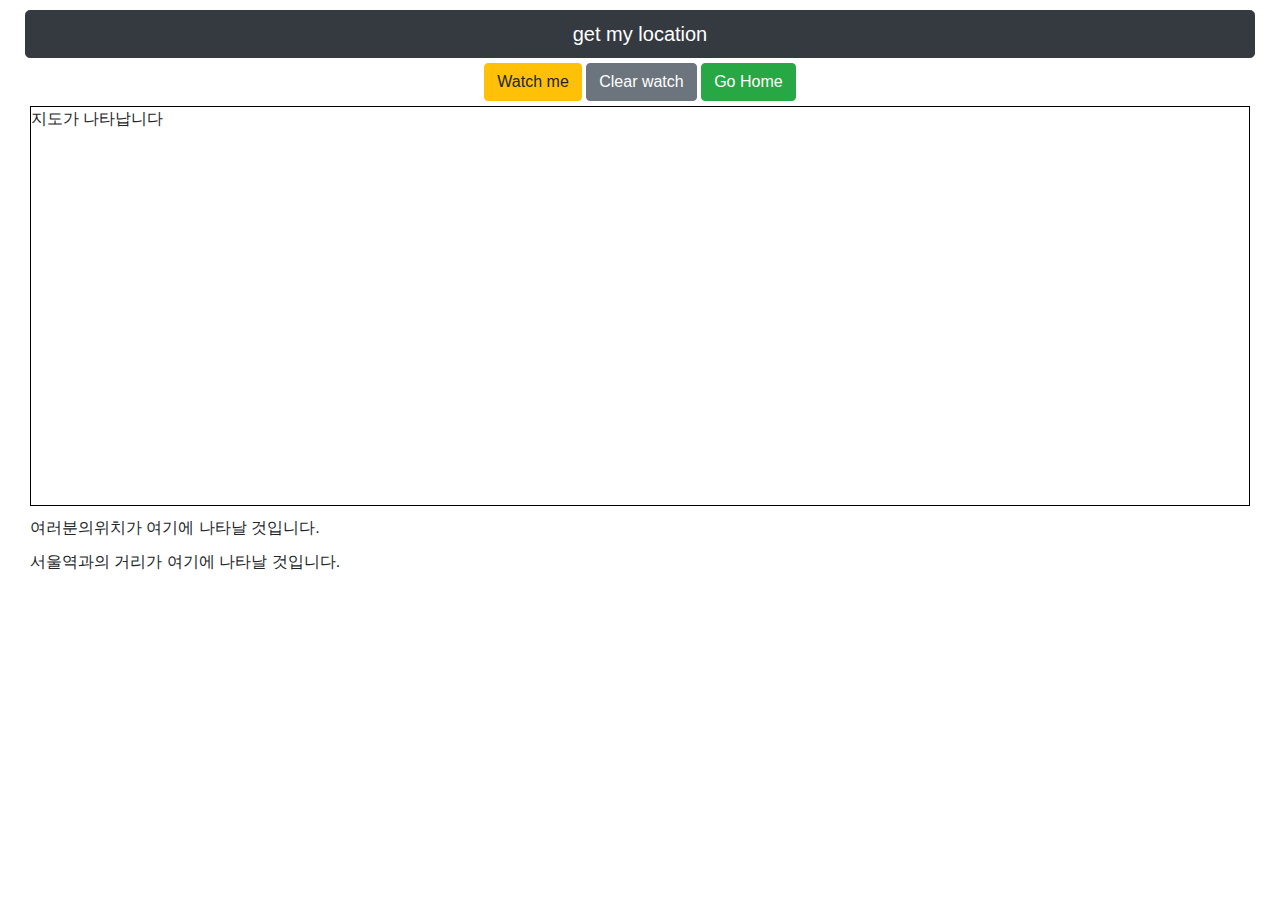
<file: 8m_map_bootstrap/index.html>
<!doctype html>
<html>

<head>
    <title>3317조윤아-Map Tracker</title>
    <meta charset="UTF-8">
    <meta name="viewport" content="width=device-width, height=device-height, initial-scale=1">
    <link rel="apple-touch-icon" sizes="180x180" href="imgs/logo.png" />
    <link rel="icon" type="image/png" href="imgs/logoboot.png" sizes="192x192" />
    <meta name="mobile-web-app-capable" content="yes">
    <meta name="apple-mobile-web-app-capable" content="yes">

    <script src="https://maps.google.com/maps/api/js?key=AIzaSyBf1DzGDRkXHBVpRC8oPDlQWHqiO1ApSqM">
    </script>

    <!-- <link rel="stylesheet" href="https://code.jquery.com/mobile/1.3.2/jquery.mobile-1.3.2.min.css" />
    <script src="https://code.jquery.com/jquery-2.2.4.min.js"></script>
    <script src="https://code.jquery.com/jquery-3.3.1.min.js"></script>
    <script src="https://code.jquery.com/mobile/1.3.2/jquery.mobile-1.3.2.min.js"></script> -->

    <!-- boot cdn -->

    <script
        src="https://maps.google.com/maps/api/js?key=AIzaSyCIwcnmj5PcfmncGWA-OUCdLiZVQ1tDhZ4&callback=initMap&v=weekly">
        </script>

    <link rel="stylesheet" href="https://cdn.jsdelivr.net/npm/bootstrap@4.6.1/dist/css/bootstrap.min.css">
    <script src="https://cdn.jsdelivr.net/npm/jquery@3.6.0/dist/jquery.slim.min.js"></script>
    <script src="https://cdn.jsdelivr.net/npm/popper.js@1.16.1/dist/umd/popper.min.js"></script>
    <script src="https://cdn.jsdelivr.net/npm/bootstrap@4.6.1/dist/js/bootstrap.bundle.min.js"></script>
    <script src="myLoc.js"></script>
    <link rel="stylesheet" href="myLoc.css">
</head>

<body>

    <div class="container-fluid">
        <button type="button" class="btn btn-lg btn-dark btn-block" style="margin-bottom:5px">get my
            location</button>
        <center>
            <button type="button" class="btn btn-warning" id="watch">Watch me</button>
            <button type="button" class="btn btn-secondary" id="clearWatch">Clear watch</button>
            <input type="button" id="home" value="Go Home" class="btn btn-success" onClick="location.href='../index.html'">
        </center>
        <div id="map">
            지도가 나타납니다
        </div>
        <div id="location">
            여러분의위치가 여기에 나타날 것입니다.
        </div>
        <div id="distance">
            서울역과의 거리가 여기에 나타날 것입니다.
        </div>
    </div>

</body>

</html>
</file>
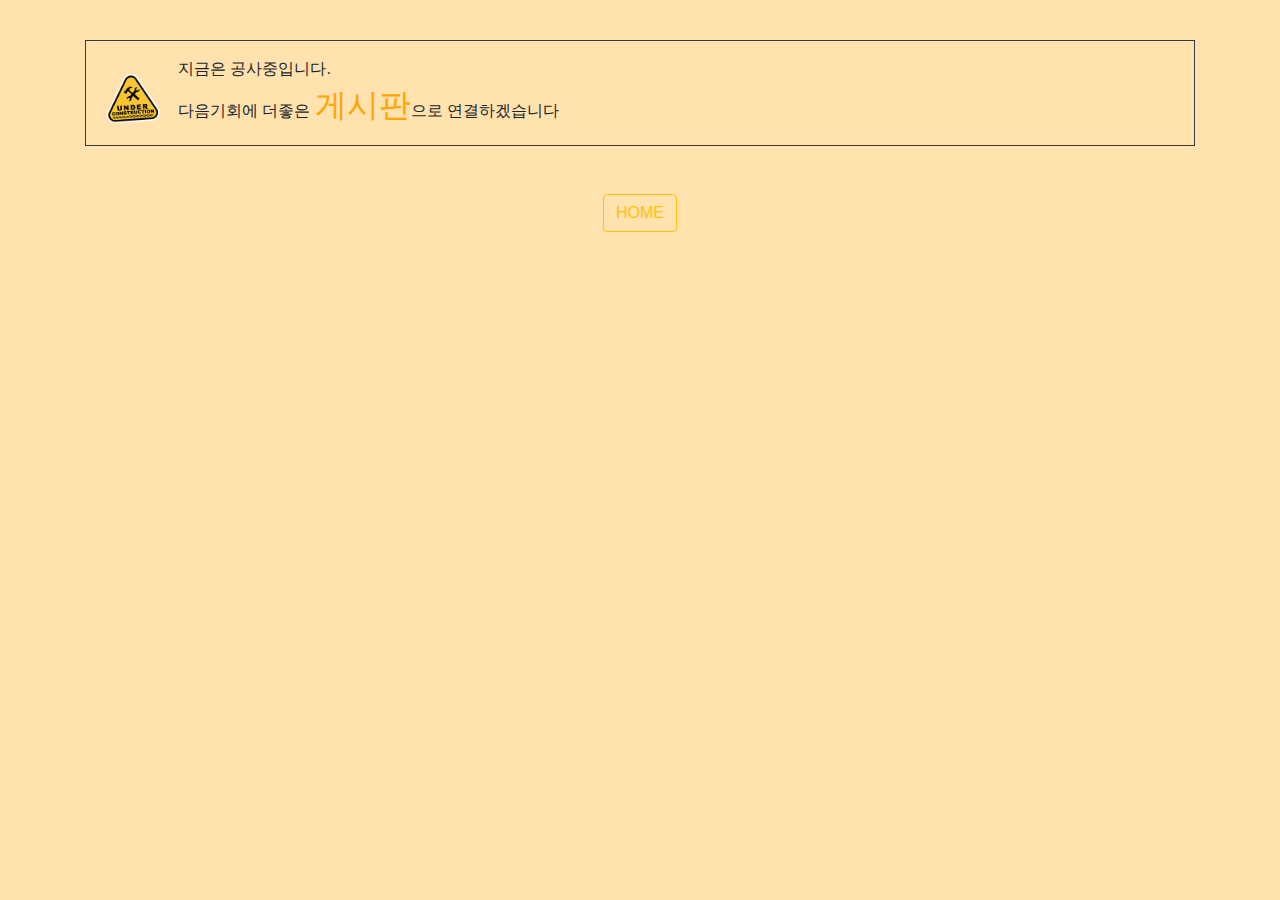
<file: board.html>
<!DOCTYPE html>
<html lang="en">

<head>
    <title>게시판</title>
    <meta charset="UTF-8">
    <meta name="viewport" content="width=device-width, height=device-height, initial-scale=1">
    <link rel="apple-touch-icon" sizes="180x180" href="imgs/construction.png" />
    <link rel="icon" type="image/png" href="imgs/construction.png" sizes="192x192" />
    <meta name="mobile-web-app-capable" content="yes">
    <meta name="apple-mobile-web-app-capable" content="yes">
    <link rel="stylesheet" href="https://maxcdn.bootstrapcdn.com/bootstrap/4.1.3/css/bootstrap.min.css">
    <script src="https://ajax.googleapis.com/ajax/libs/jquery/3.3.1/jquery.min.js"></script>
    <script src="https://cdnjs.cloudflare.com/ajax/libs/popper.js/1.14.3/umd/popper.min.js"></script>
    <script src="https://maxcdn.bootstrapcdn.com/bootstrap/4.1.3/js/bootstrap.min.js"></script>
</head>

<body style="background-color: rgba(255, 166, 0, 0.32);">
    <br>
    <div class="container mt-3">
        <div class="media border p-3 border-dark">
            <img src="imgs/warning.gif" alt="John Doe" class="mr-3 mt-3" style="width:60px;">
            <div class="media-body">
                지금은 공사중입니다.<br>
                다음기회에 더좋은 <font size=+3 color=orange>게시판</font>으로 연결하겠습니다</img>
            </div>
        </div>
    </div>
    <br><br>
    <center><button type="button" class="btn btn-outline-warning"><a href="index.html"
                class="text-warning">HOME</a></button></center>
</body>

</html>
</file>
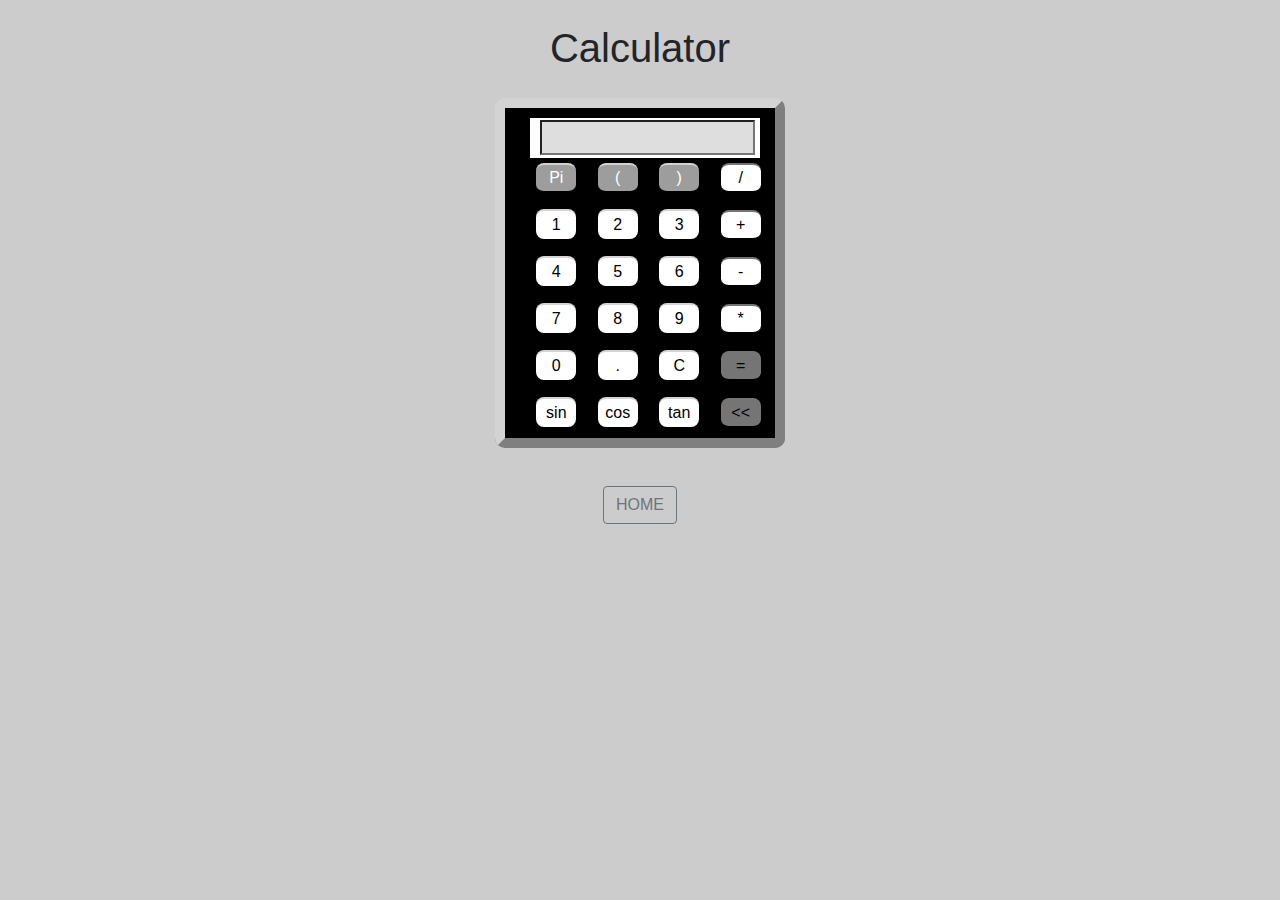
<file: calculator.html>
<html>

<head>
  <title>calculator</title>
  <meta charset="UTF-8">
  <meta name="viewport" content="width=device-width, height=device-height, initial-scale=1">
  <link rel="apple-touch-icon" sizes="180x180" href="imgs/calculator.png" />
  <link rel="icon" type="image/png" href="imgs/calculator.png" sizes="192x192" />
  <meta name="mobile-web-app-capable" content="yes">
  <meta name="apple-mobile-web-app-capable" content="yes">
  <link rel="stylesheet" href="https://maxcdn.bootstrapcdn.com/bootstrap/4.1.3/css/bootstrap.min.css">
  <script src="https://ajax.googleapis.com/ajax/libs/jquery/3.3.1/jquery.min.js"></script>
  <script src="https://cdnjs.cloudflare.com/ajax/libs/popper.js/1.14.3/umd/popper.min.js"></script>
  <script src="https://maxcdn.bootstrapcdn.com/bootstrap/4.1.3/js/bootstrap.min.js"></script>
  <style>
    body {
      background-color: rgb(204, 204, 204);
    }

    .box {
      background-color: #000000;
      height: 350px;
      width: 290px;
      border-radius: 10px;
      position: relative;
      top: 10px;
      border-style: outset;
      border-color: lightgray;
      border-width: 10px
    }

    .display {
      background-color: #ffffff;
      width: 230px;
      position: relative;
      left: 5px;
      top: 10px;
      height: 40px;
    }

    .display input {
      position: relative;
      left: 2px;
      top: 2px;
      height: 35px;
      color: black;
      background-color: #dedede;
      width: 215px;
      font-size: 21px;
      text-align: right;
    }

    .keys {
      position: relative;
      top: 15px;
    }

    .button {
      width: 40px;
      height: 30px;
      border: none;
      border-radius: 8px;
      margin-left: 17px;
      cursor: pointer;
      border-top: 2px solid transparent;
    }

    .button.gray {
      color: white;
      background-color: #9d9d9d;
      border-top: lightgray 2px solid;
      border-bottom: black 2px solid;
    }

    .button.aqua {
      color: black;
      background-color: rgb(255, 255, 255);
      border-top: rgb(116, 116, 116) 2px solid;
      border-bottom: black 2px solid;
    }

    .button.blue {
      color: rgb(0, 0, 0);
      background-color: #ffffff;
      border-top: 2px rgb(212, 212, 212) solid;
      border-bottom: rgb(165, 165, 165)(140, 140, 140) 2px solid;
    }

    .button.red {
      color: black;
      background-color: rgb(117, 117, 117);
      border-top: 2px FF9933 solid;
      border-bottom: black 2px solid;
    }

    .gray:active {
      border-top: black 2px solid;
      border-bottom: 2px white solid;
    }

    .aqua:active {
      border-top: black 2px solid;
      border-bottom: white 2px solid;
    }

    .blue:active {
      border-top: black 2px solid;
      border-bottom: white 2px solid;
    }

    .orange:active {
      border-top: black 2px solid;
      border-bottom: white 2px solid;
    }

    p {
      line-height: 10px;
    }

    .buttongo:hover {
      background-color: #008CBA;
      border-radius: 12px;
      color: white;
      text-decoration: none;
    }

    /* 마지막버튼 디자인*/
  </style>
  <script>
    function cle(val) {
      document.getElementById("d").value = val;
    }

    function v(val) {
      document.getElementById("d").value += val;
    }

    function cal() {
      try {
        cle(eval(document.getElementById("d").value))
      } catch (cal) {
        cle('Error')
      }
    }

    function back() {
      document.getElementById("d").value = document.getElementById("d").value.slice(0, document.getElementById("d")
        .value.length - 1);
    }
  </script>
</head>

<body>
  <br>
  <h1>
    <center>Calculator</center>
  </h1>
  <div class="container mt-3" class="bg-primary">
    <div class="media-body">
      <center>
        <div class="box">
          <div class="display"><input type="text" readonly size="18" id="d"></div>
          <div class="keys">
            <p><input type="button" class="button gray" value="Pi" onclick='v("3.14")'>
              <input type="button" class="button gray" value="(" onclick='v("(")'>
              <input type="button" class="button gray" value=")" onclick='v(")")'>
              <input type="button" class="button aqua" value="/" onclick='v("/")'></p>
            <p><input type="button" class="button blue" value="1" onclick='v("1")'>
              <input type="button" class="button blue" value="2" onclick='v("2")'>
              <input type="button" class="button blue" value="3" onclick='v("3")'>
              <input type="button" class="button aqua" value="+" onclick='v("+")'></p>
            <p><input type="button" class="button blue" value="4" onclick='v("4")'>
              <input type="button" class="button blue" value="5" onclick='v("5")'>
              <input type="button" class="button blue" value="6" onclick='v("6")'>
              <input type="button" class="button aqua" value="-" onclick='v("-")'></p>
            <p><input type="button" class="button blue" value="7" onclick='v("7")'>
              <input type="button" class="button blue" value="8" onclick='v("8")'>
              <input type="button" class="button blue" value="9" onclick='v("9")'>
              <input type="button" class="button aqua" value="*" onclick='v("*")'></p>
            <p><input type="button" class="button blue" value="0" onclick='v("0")'>
              <input type="button" class="button blue" value="." onclick='v(".")'>
              <input type="button" class="button blue" value="C" onclick='cle("")'>
              <input type="button" class="button red" value="=" onclick='cal()'></p>
            <p><input type="button" class="button blue" value="sin" onclick='v("Math.sin")'>
              <input type="button" class="button blue" value="cos" onclick='v("Math.cos")'>
              <input type="button" class="button blue" value="tan" onclick='v("Math.tan")'>
              <input type="button" class="button red" value="<<" onclick='back()'>
          </div>
        </div>
    </div><br><br>
    </center>
    <center><button type="button" class="btn btn-outline-secondary"><a href="index.html"
          class="text-secondary">HOME</a></button></center>
  </div>
  </div>
</body>

</html>​
</file>
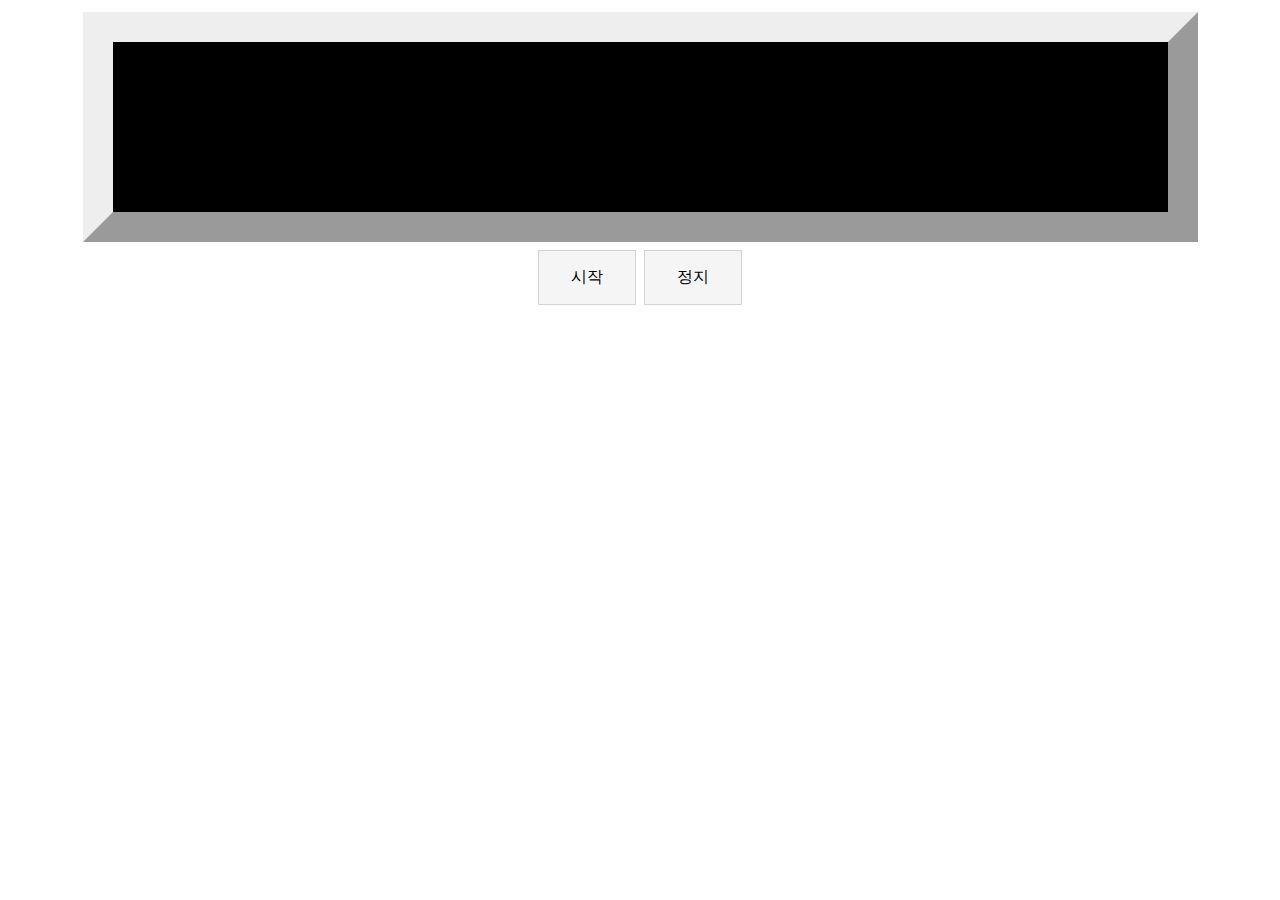
<file: clock2.html>
<html>
 <head><title>css3 button,css outline,..</title>
  <meta charset="UTF-8">
  <style>
	body { 
	background-color:white;
	}
   .button1 {
    background:  whitesmoke;
    border: 1px solid lightgray;
    color: black;
    padding: 16px 32px;
    text-align: center;
    text-decoration: none;
    font-size: 16px;
    margin: 4px 2px;
    cursor: pointer;
	}
	.button2 {
    background-color: whitesmoke;
    border: 1px solid lightgray;
    color: black;
    padding: 16px 32px;
    text-align: center;
    text-decoration: none;
    font-size: 16px;
    margin: 4px 2px;
    cursor: pointer; 
	}
	.button1:hover {
    background-color: #33ffff;
    color: white;
	}
	.button2:hover {
    background-color: #cc99ff;
    color: white;
	}
	.text1{
    background-color: black;
    border:30px;
    color: white;
    padding: 16px 32px;
    text-align: center;
    text-decoration: none;
    border-style: outset;
    font-size: 120px;
    margin: 4px 2px;
    cursor: pointer;
	}
  </style>
  <script>
  var timerID = null
  function stopclock(){		
	  clearTimeout(timerID)  
  }
  function showtime(){
		var now = new Date();
		var hours =  now.getHours();
		var minutes = now.getMinutes();
		var seconds = now.getSeconds();
		var timeValue = "" + ((hours > 12) ? hours - 12 : hours);
		timeValue += ((minutes < 10) ? ":0" : ":") + minutes;
		timeValue += ((seconds < 10) ? ":0" : ":") + seconds;
		timeValue += (hours > 12) ? " P.M." : " A.M."
		document.clock.face.value = timeValue
		timerID = setTimeout("showtime()" , 1000)
  }
  </script>
 </head>
 <body>

	<center>
	<form name = "clock" fontsize = 70>
        <div>
		<input class = text1 type = "text" size = 12 name = "face" value = "">
        </div>
		<input class = button1 type = "button" value = "시작" onclick = "showtime()">
		<input class = button2 type = "button" value = "정지" onclick = "stopclock()">
	</form>
	</center>

 </body>
</html>
</file>
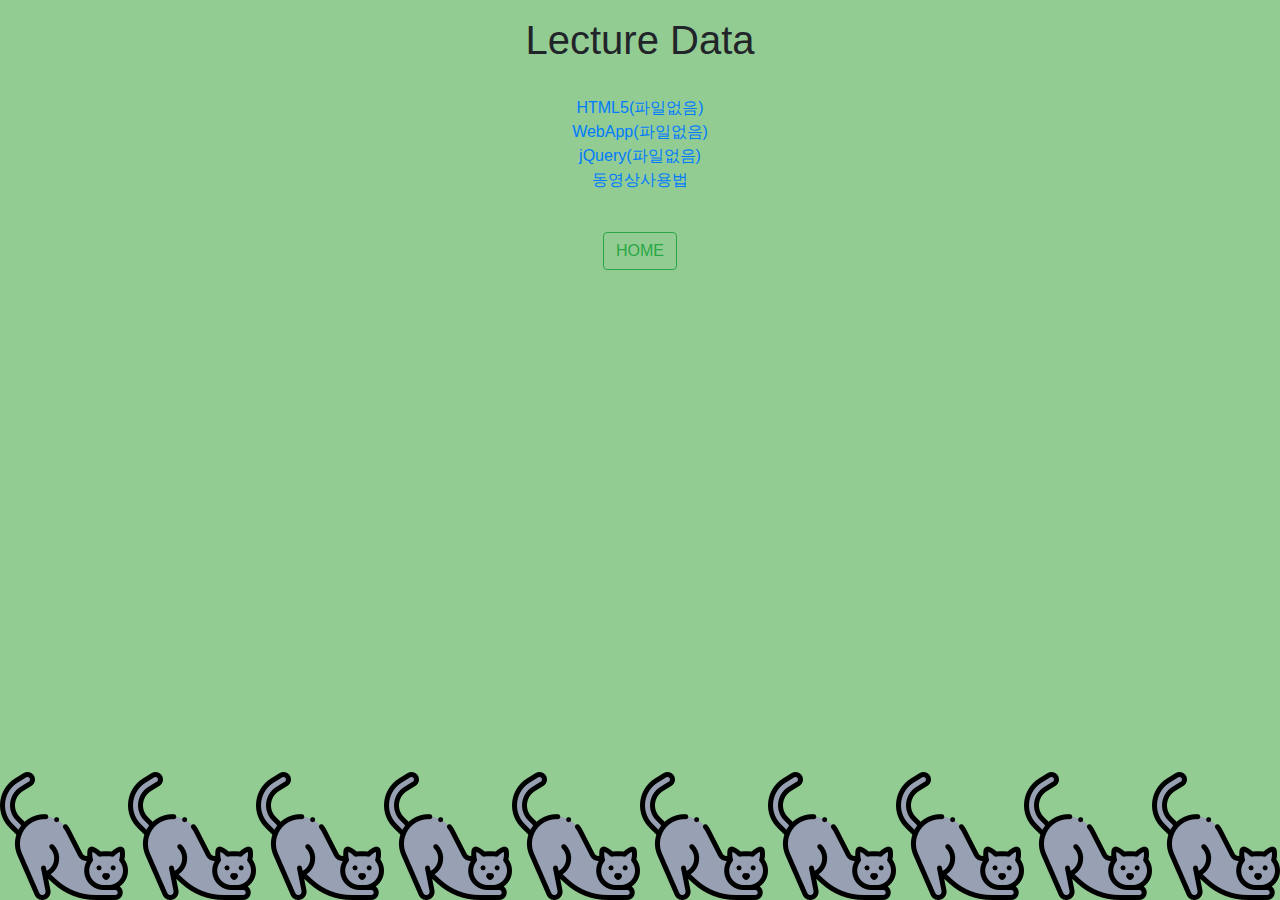
<file: lecture.html>
<!DOCTYPE html>
<html lang="en">

<head>
    <title>강의</title>
    <meta charset="UTF-8">
    <meta name="viewport" content="width=device-width, height=device-height, initial-scale=1">
    <link rel="apple-touch-icon" sizes="180x180" href="imgs/data.png" />
    <link rel="icon" type="image/png" href="imgs/data.png" sizes="192x192" />
    <meta name="mobile-web-app-capable" content="yes">
    <meta name="apple-mobile-web-app-capable" content="yes">
    <link rel="stylesheet" href="https://maxcdn.bootstrapcdn.com/bootstrap/4.1.3/css/bootstrap.min.css">
    <script src="https://ajax.googleapis.com/ajax/libs/jquery/3.3.1/jquery.min.js"></script>
    <script src="https://cdnjs.cloudflare.com/ajax/libs/popper.js/1.14.3/umd/popper.min.js"></script>
    <script src="https://maxcdn.bootstrapcdn.com/bootstrap/4.1.3/js/bootstrap.min.js"></script>
    <style>
        #exam {
            background-image: url("imgs/cat.png");
            background-repeat: repeat-x;
            background-position: right bottom;
            background-attachment: fixed;
        }
    </style>
</head>

<body id=exam text="#0033cc" link="#0000EE" vlink="#551A8B" alink="#FF0000" style="background-color: rgba(82, 173, 82, 0.623);">
    <div class="container mt-3" class="bg-primary">
        <h1><center>Lecture Data</center></h1>
        <br>
        <ol style="text-align: center; list-style-type: none; margin-left: -40px;">
            <li><a href="lecture/HTML5">HTML5(파일없음)</a>
            <li><a href="lecture/WebApp">WebApp(파일없음)</a>
            <li><a href="lecture/jQuery.html/">jQuery(파일없음)</a>
            <li><a href="multi/multi.hwp">동영상사용법</a>
        </ol>
    </div>
    <br>
    <center><button type="button" class="btn btn-outline-success"><a href="index.html" class="text-success">HOME</a></button></center>
    <br><br><br><br><br><br><br><br><br>
</body>

</html>
</file>
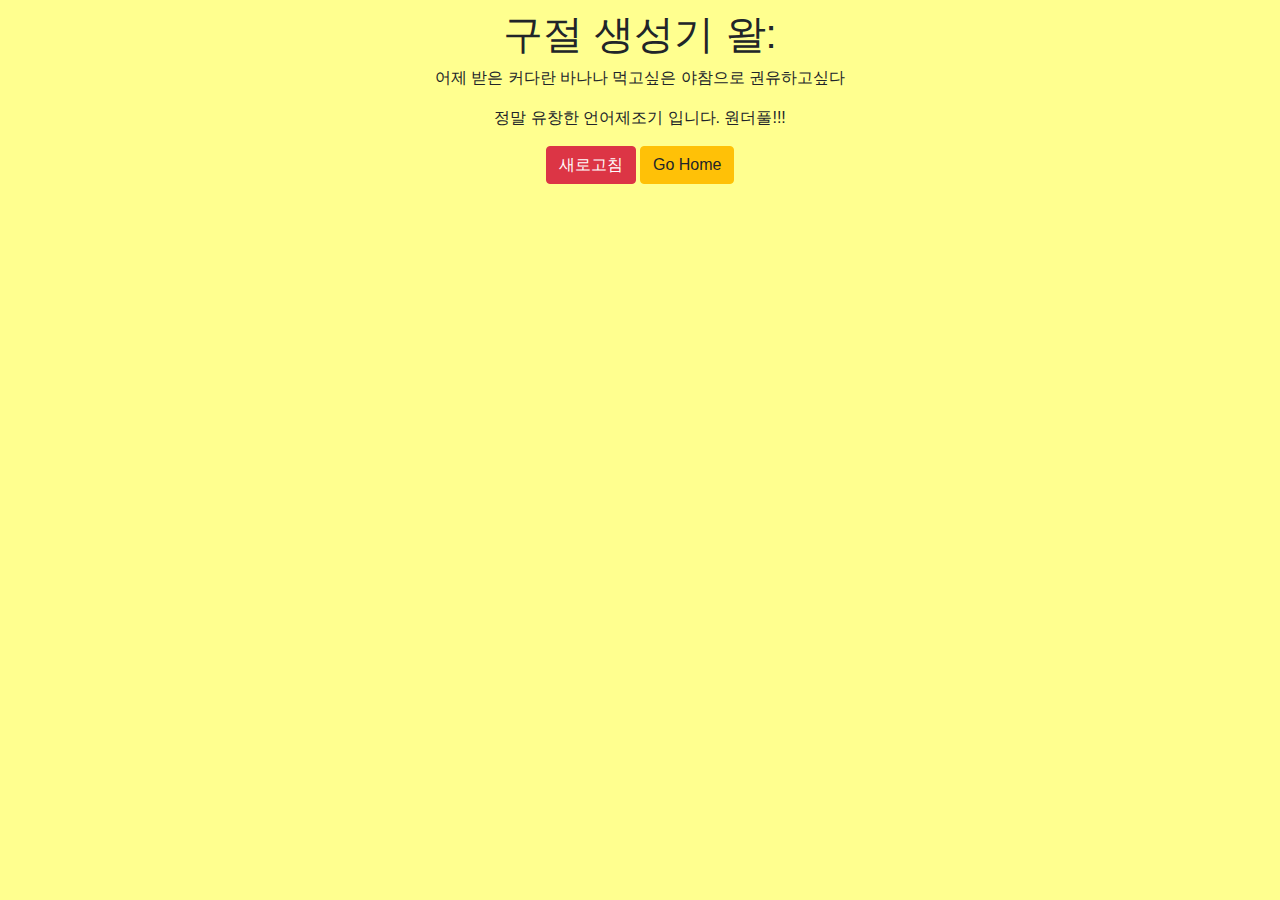
<file: phraseomatic_upgrade.html>
<!doctype html>

<head>
    <meta name="viewport" content="width=device-width, height=device-height, initial-scale=1">
    <link rel="apple-touch-icon" sizes="180x180" href="imgs/phraseomatic.png" />
    <link rel="icon" type="image/png" href="imgs/phraseomatic.png" sizes="192x192" />
    <meta name="mobile-web-app-capable" content="yes">
    <meta name="apple-mobile-web-app-capable" content="yes">
    <link rel="stylesheet" href="https://maxcdn.bootstrapcdn.com/bootstrap/4.1.3/css/bootstrap.min.css">
    <title>Phrase-o-matic (구절 자동 생성기)</title>
    <style>
        body {
            font-family: Verdana, Helvetica, sans-serif;
        }
    </style>
    <script>
        function makePhrases() {
            var words1 = ["노랗고", "유난히", "그래서", "어제 받은", "군침 도는"];
            var words2 = ["신선한", "맛이 간", "시원한", "커다란", "의문의"];
            var words3 = ["우유", "오렌지 주스", "바나나", "마늘빵", "치킨과 맥주"];

            var words4 = ["제일좋아하고", "제일싫어하고", "좋아하고", "싫어하고", "먹고싶은"];
            var words5 = ["저녁식사에", "아침식사에", "간식으로", "야참으로", "다이어트시에"];
            var words6 = ["먹고싶다", "먹기싫다", "권유하고싶다", "버리고 싶다", "데워먹고 싶다"];


            //구절 자동생성시 Math.random()함수 이용

            var rand1 = Math.floor(Math.random() * words1.length);
            var rand2 = Math.floor(Math.random() * words2.length);
            var rand3 = Math.floor(Math.random() * words3.length);

            var rand4 = Math.floor(Math.random() * words4.length);
            var rand5 = Math.floor(Math.random() * words5.length);
            var rand6 = Math.floor(Math.random() * words6.length);

            var phrase = words1[rand1] + " " + words2[rand2] + " " + words3[rand3] + " " + words4[rand4] + " " + words5[
                    rand5] +
                " " + words6[rand6];
            var phraseElement = document.getElementById("phrase");
            phraseElement.innerHTML = phrase;

            var commenta = "정말 유창한 언어제조기 입니다. 원더풀!!!";
            var commentElement = document.getElementById("comment");
            commentElement.innerHTML = commenta;

        }
        window.onload = makePhrases;
    </script>
</head>

<body style="background-color: rgb(255, 255, 143);">
    <center style="margin-top: 10px;">
        <h1>구절 생성기 왈:</h1>

        <p id="phrase"></p>
        <p id="comment"></p>
        <input type="button" value="새로고침" class="btn btn-danger" onClick="window.location.reload()">
        <input type="button" id="home" value="Go Home" class="btn btn-warning" onClick="location.href='../index.html'">
    </center>

</body>

</html>
</file>
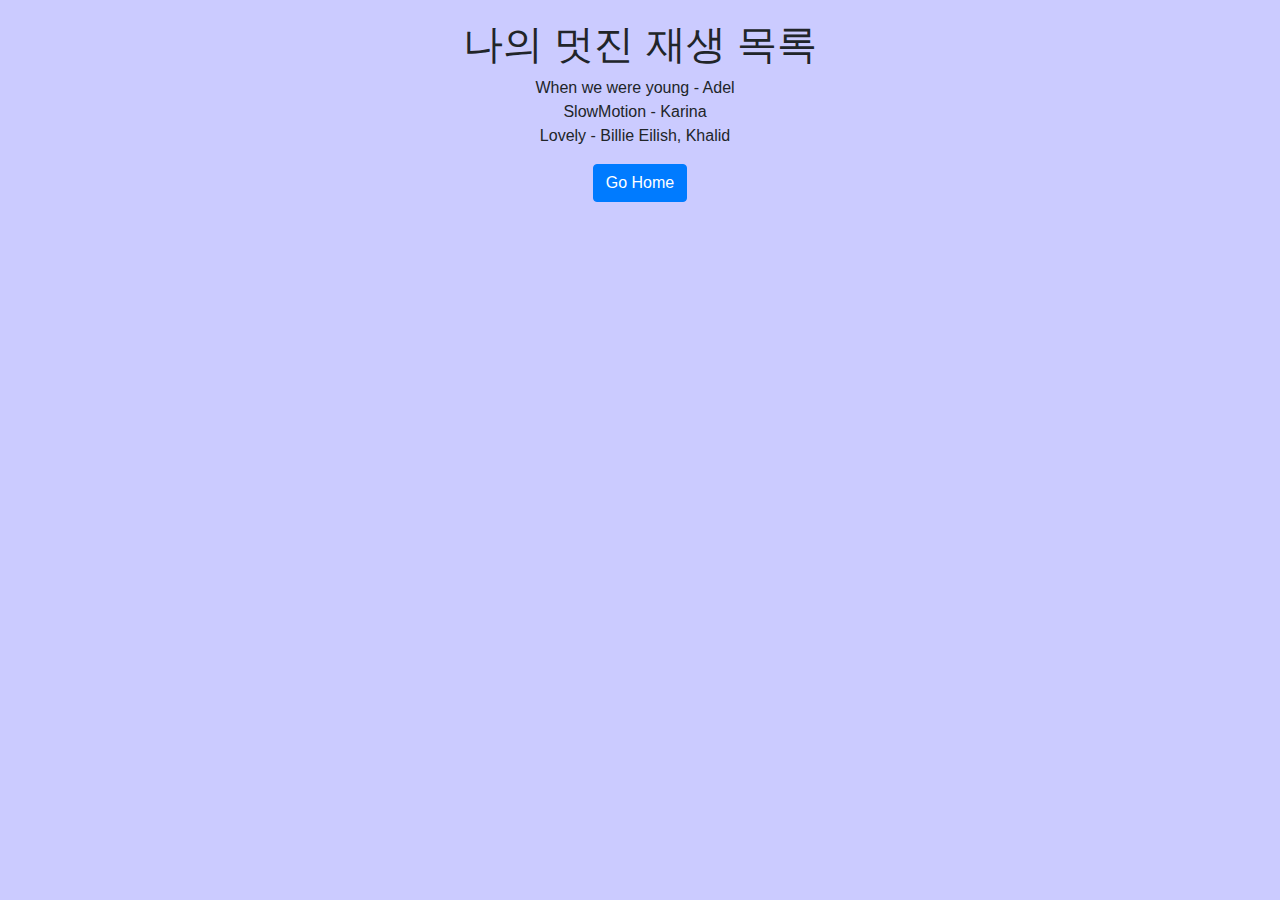
<file: playlist.html>
<html>

<head>
    <title>재생 목록</title>
    <meta charset="UTF-8">
    <meta name="viewport" content="width=device-width, height=device-height, initial-scale=1">
    <link rel="apple-touch-icon" sizes="180x180" href="imgs/playlist.png" />
    <link rel="icon" type="image/png" href="imgs/playlist.png" sizes="192x192" />
    <meta name="mobile-web-app-capable" content="yes">
    <meta name="apple-mobile-web-app-capable" content="yes">
    <link rel="stylesheet" href="https://maxcdn.bootstrapcdn.com/bootstrap/4.1.3/css/bootstrap.min.css">
    <script>
        function addSongs() {
            var song1 = document.getElementById("song1");
            var song2 = document.getElementById("song2");
            var song3 = document.getElementById("song3");

            song1.innerHTML = "When we were young - Adel";
            song2.innerHTML = "SlowMotion - Karina";
            song3.innerHTML = "Lovely - Billie Eilish, Khalid";

        }
        window.onload = addSongs;
    </script>
</head>

<body style="background-color: rgba(0, 0, 255, 0.203);">
    <center style="margin-top: 20px;">
        <h1>나의 멋진 재생 목록</h1>
        <ul id="playlist" style="list-style: none; margin-left: -50px;">
            <li id="song1"></li>
            <li id="song2"></li>
            <li id="song3"></li>
        </ul>
        <input type="button" id="home" value="Go Home" class="btn btn-primary" onClick="location.href='../index.html'">
    </center>

</body>

</html>
</file>
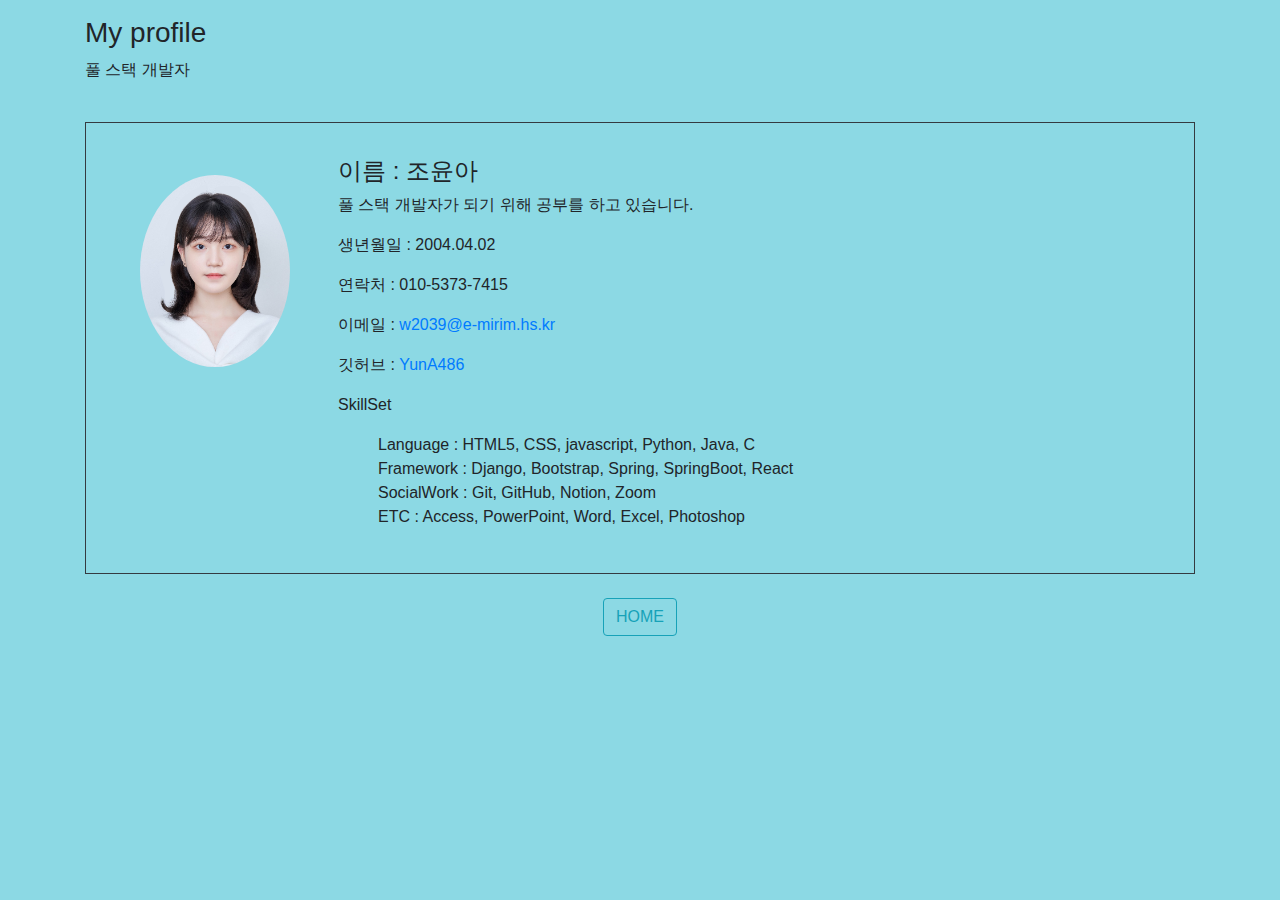
<file: profile1.html>
<!DOCTYPE html>
<html lang="en">

<head>
  <title>My profile</title>
  <meta charset="UTF-8">
  <meta name="viewport" content="width=device-width, height=device-height, initial-scale=1">
  <link rel="apple-touch-icon" sizes="180x180" href="imgs/introduce.png" />
  <link rel="icon" type="image/png" href="imgs/introduce.png" sizes="192x192" />
  <meta name="mobile-web-app-capable" content="yes">
  <meta name="apple-mobile-web-app-capable" content="yes">
  <link rel="stylesheet" href="https://maxcdn.bootstrapcdn.com/bootstrap/4.1.3/css/bootstrap.min.css">
  <script src="https://ajax.googleapis.com/ajax/libs/jquery/3.3.1/jquery.min.js"></script>
  <script src="https://cdnjs.cloudflare.com/ajax/libs/popper.js/1.14.3/umd/popper.min.js"></script>
  <script src="https://maxcdn.bootstrapcdn.com/bootstrap/4.1.3/js/bootstrap.min.js"></script>
</head>

<body style="background-color: #8cd9e4;">
  <div class="container mt-3">
    <h3>My profile</h3>
    <p>풀 스택 개발자</p><br>
    <div class="media border p-1 border-dark" class="bg-info">
      <img src="imgs/조윤아.jpg" alt="John Doe" class="mr-5 mt-5 rounded-circle" style="width:150px; margin-left: 50px;">
      <div class="media-body">
        <h4 style="margin-top: 30px;">이름 : 조윤아</h4>
        <p>풀 스택 개발자가 되기 위해 공부를 하고 있습니다.</p>
        <p>생년월일 : 2004.04.02</p>
        <p>연락처 : 010-5373-7415</p>
        <p>이메일 : <a href="mailto:w2039@e-mirim.hs.kr">w2039@e-mirim.hs.kr</a></p>
        <p>깃허브 : <a href="https://github.com/YunA486">YunA486</a></p>
        <p>SkillSet</p>
        <ul style="list-style: none;">
          <li>Language : HTML5, CSS, javascript, Python, Java, C</li>
          <li>Framework : Django, Bootstrap, Spring, SpringBoot, React</li>
          <li>SocialWork : Git, GitHub, Notion, Zoom</li>
          <li>ETC : Access, PowerPoint, Word, Excel, Photoshop</li><br>
        </ul>
      </div>
    </div>
  </div>
  <br>
  <center><button type="button" class="btn btn-outline-info"><a href="index.html" class="text-info">HOME</a></button></center>
  <br>
</body>

</html>
</file>
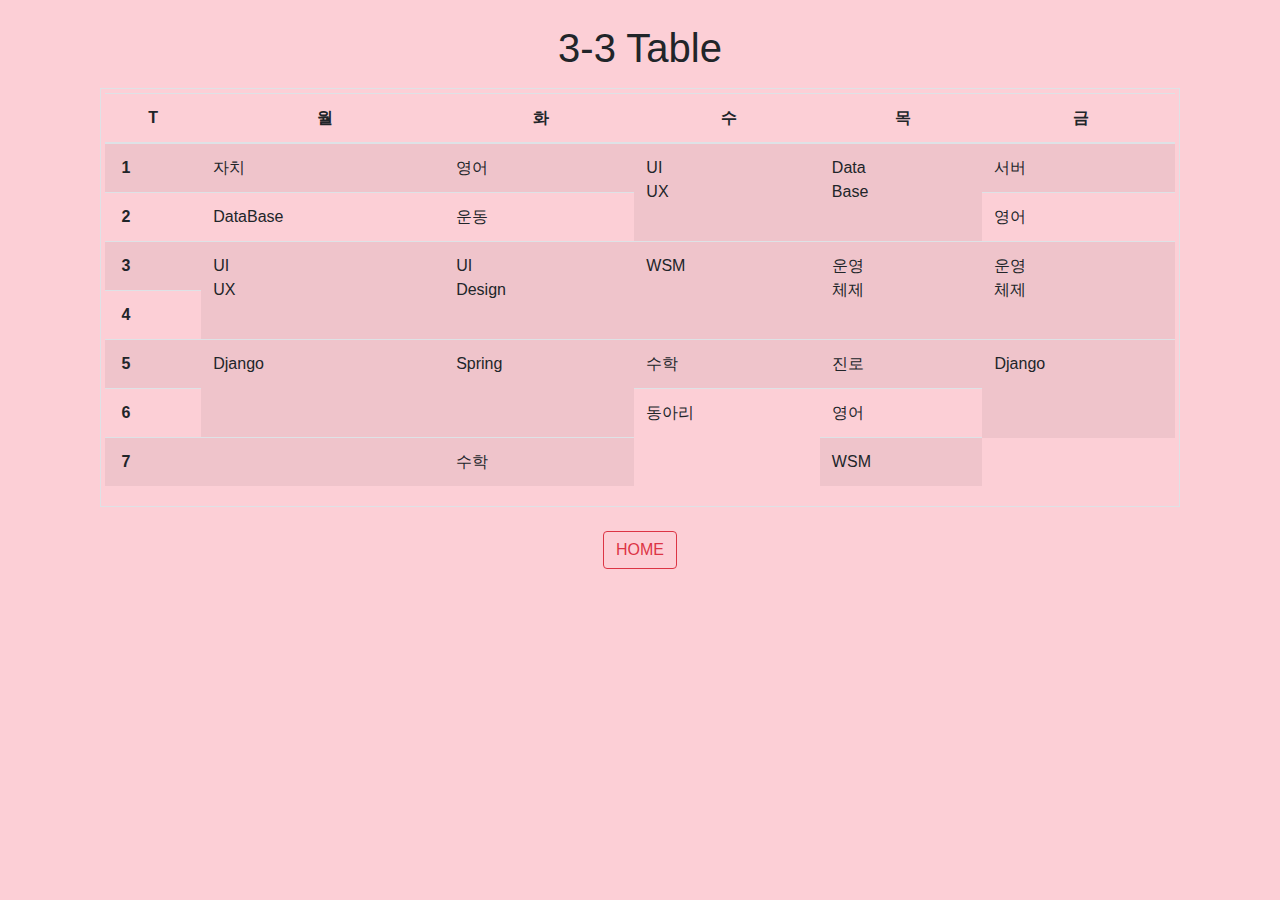
<file: table.html>
<!DOCTYPE html>
<html lang="en">

<head>
    <title>시간표</title>
    <meta charset="UTF-8">
    <meta name="viewport" content="width=device-width, height=device-height, initial-scale=1">
    <link rel="apple-touch-icon" sizes="180x180" href="imgs/table.png" />
    <link rel="icon" type="image/png" href="imgs/table.png" sizes="192x192" />
    <meta name="mobile-web-app-capable" content="yes">
    <meta name="apple-mobile-web-app-capable" content="yes">
    <link rel="stylesheet" href="https://maxcdn.bootstrapcdn.com/bootstrap/4.1.3/css/bootstrap.min.css">
    <script src="https://ajax.googleapis.com/ajax/libs/jquery/3.3.1/jquery.min.js"></script>
    <script src="https://cdnjs.cloudflare.com/ajax/libs/popper.js/1.14.3/umd/popper.min.js"></script>
    <script src="https://maxcdn.bootstrapcdn.com/bootstrap/4.1.3/js/bootstrap.min.js"></script>
</head>

<body style="background-color: rgb(252, 207, 214);">
    <br>
    <h1>
        <center>3-3 Table</center>
    </h1>
    <div class="container">
        <div class="container mt-3">
            <div class="media border p-1">
                <div class="media-body">

                    <table class="table table-striped">
                        <thead>
                            <tr align=center>
                                <th>T</th>
                                <th>&nbsp;월</font>
                                </th>
                                <th>&nbsp;화</font>
                                </th>
                                <th>&nbsp;수</font>
                                </th>
                                <th>&nbsp;목</font>
                                </th>
                                <th>&nbsp;금</font>
                                </th>
                            </tr>
                        </thead>
                        <tbody>
                            <tr>
                                <th>&nbsp;1</th>
                                <td>자치</td>
                                <td>영어</td>
                                <td rowspan=2>UI<br>UX</td>
                                <td rowspan=2>Data<br>Base</td>
                                <td>서버</td>
                            </tr>
                            <tr>
                                <th>&nbsp;2</th>
                                <td>DataBase</td>
                                <td>운동</td>
                                <td>영어</td>
                            </tr>
                            <tr>
                                <th>&nbsp;3</th>
                                <td rowspan=2>UI<br>UX</td>
                                <td rowspan=2>UI<br>Design</td>
                                <td rowspan=2>WSM</td>
                                <td rowspan=2>운영<br>체제</td>
                                <td rowspan=2>운영<br>체제</td>
                            </tr>
                            <tr>
                                <th>&nbsp;4</th>
                            </tr>
                            <tr>
                                <th>&nbsp;5</th>
                                <td rowspan=2>Django</td>
                                <td rowspan=2>Spring</td>
                                <td>수학</td>
                                <td>진로</td>
                                <td rowspan=2>Django</td>
                            </tr>
                            <tr>
                                <th>&nbsp;6</th>
                                <td rowspan=2>동아리</td>
                                <td>영어</td>
                            </tr>
                            <tr>
                                <th>&nbsp;7</th>
                                <td>&nbsp;</td>
                                <td>수학</td>
                                <td>WSM</td>
                            </tr>
                        </tbody>
                    </table>
                </div>
            </div>
        </div>
    </div><br>
    <center><button type="button" class="btn btn-outline-danger"><a href="index.html"
                class="text-danger">HOME</a></button></center>
    <br>
</body>

</html>
</file>
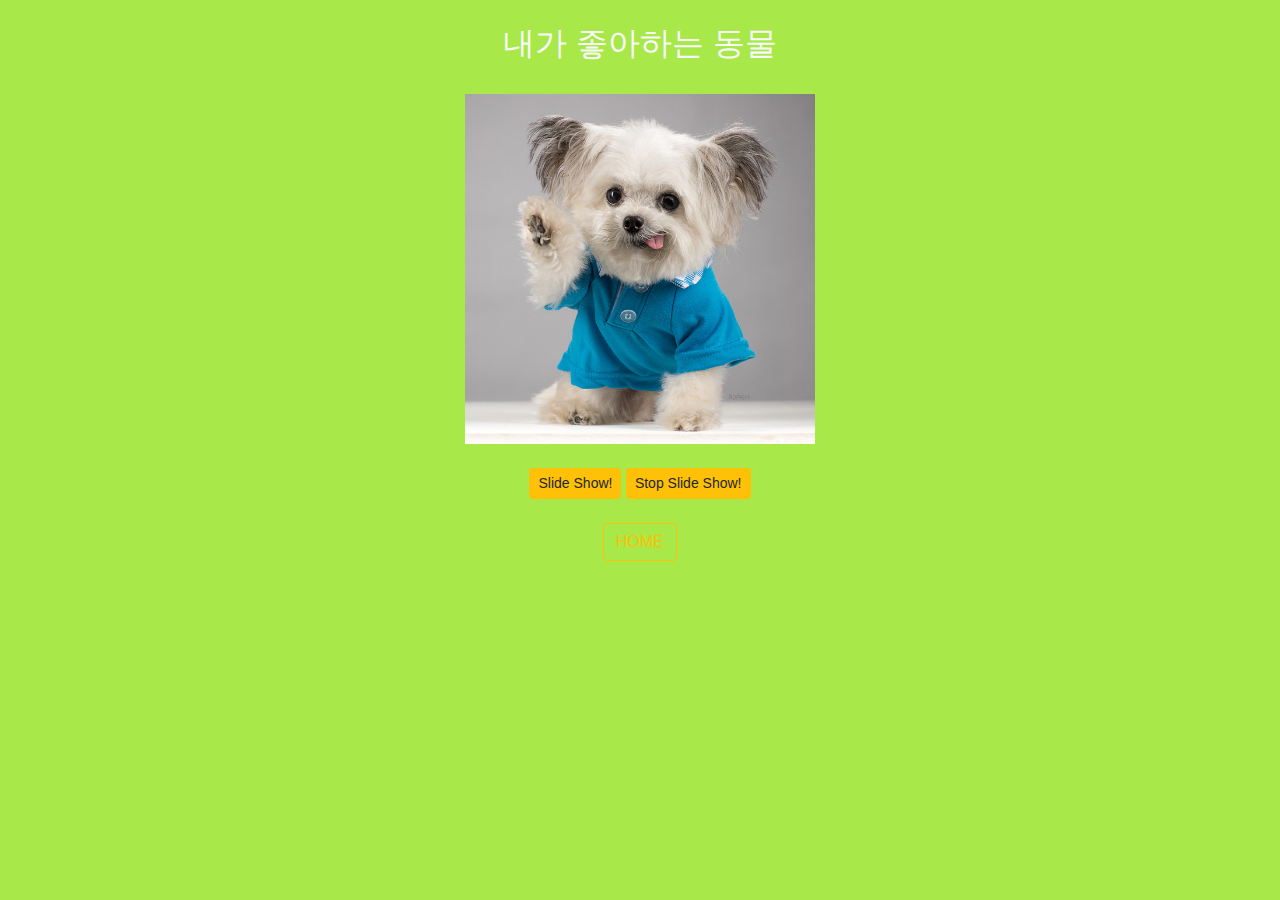
<file: jquery1/jquery1.html>
<!DOCTYPE html>
<html lang="">
<head>
  <title>Bootstrap Example</title>
  <meta charset="UTF-8">
  <meta name="viewport" content="width=device-width, height=device-height, initial-scale=1">
  <link rel="apple-touch-icon" sizes="180x180" href="/imgs/picture.png" />
  <link rel="icon" type="image/png" href="/imgs/picture.png" sizes="192x192" />
  <meta name="mobile-web-app-capable" content="yes">
  <meta name="apple-mobile-web-app-capable" content="yes">
  <link rel="stylesheet" href="https://maxcdn.bootstrapcdn.com/bootstrap/4.1.3/css/bootstrap.min.css">
  <script src="https://ajax.googleapis.com/ajax/libs/jquery/3.3.1/jquery.min.js"></script>
  <script src="https://cdnjs.cloudflare.com/ajax/libs/popper.js/1.14.3/umd/popper.min.js"></script>
  <script src="https://maxcdn.bootstrapcdn.com/bootstrap/4.1.3/js/bootstrap.min.js"></script>

<title>그림회전하기</title>
<style>
img.scape_hidden { display: none; }
img.scape_visible { display: block; }
</style>
<!-- <script type="text/javascript" src="https://code.jquery.com/jquery-3.1.0.js"></script> -->
<script type="text/javascript">
$(document).ready(function() {
	var handle;
	function viewSlide() {
		var slider = $("#slider");
		slider.find("img.scape_visible").removeClass("scape_visible");
        //현재 화면에 보여지는 img를 찾아서 removeClass를 호출하여 보이지 않게 처리한다.
		slider.find("img:first").appendTo(slider).addClass("scape_visible");//처음은 여기로 옴(보이도록 하고 뒤에추가)
		//그후 img중에서 첫번재 요소를 선택하여 appendTo(slider)메서드를 호출함으로써 마지막에 추가
	}
	
	$("#slideStart").click(function() {
		handle = setInterval(viewSlide, 2000);
	});
	$("#slideStop").click(function() {
		clearInterval(handle);
	});	
	viewSlide();//처음에 보여지도록 처리
});
</script>
</head>
<body style="background-color: rgba(137, 223, 7, 0.733);">
<div style="text-align:center" align="center"> <br>
	<h2 class="text-light">내가 좋아하는 동물</h2><br>
	<div id="slider" align="center">
		<img class="scape_hidden" src="images/ani1.jpg" style="width: 350px;"/><!-- 그림이 겹쳐져 있음 -->
		<img class="scape_hidden" src="images/ani2.jpg" style="width: 350px;"/>
		<img class="scape_hidden" src="images/ani3.jpg" style="width: 350px;"/>
		<img class="scape_hidden" src="images/ani4.jpg" style="width: 350px;"/>
		<img class="scape_hidden" src="images/ani5.jpg" style="width: 350px;"/>
		<img class="scape_hidden" src="images/ani6.jpg" style="width: 350px;"/>
		<img class="scape_hidden" src="images/ani7.jpg" style="width: 350px;"/>
		<img class="scape_hidden" src="images/ani8.jpg" style="width: 350px;"/>
	</div><br>
	<button type="button" class="btn btn-warning btn-sm" button id="slideStart">Slide Show!</button>
	<button type="button" class="btn btn-warning btn-sm" button id="slideStop">Stop Slide Show!</button>
</div><br>
<center><button type="button"  class="btn btn-outline-warning"><a href="../index.html" class="text-warning">HOME</a></button></center>
</body>
</html>
</file>
<file: 8m_map_bootstrap/myLoc.css>
/*
 * myLoc.css
 *
*/

body {
	margin: 10px;
}

font {
@import url(http://fonts.googleapis.com/earlyaccess/nanumpenscript.css);
font-family: 'Nanum Pen Script', serif;
font-size: 25px;
color: blue;
}

div#map {
margin: 5px;
width: auto;
height: 400px;
border: 1px solid black;
}

form, div#location, div#distance {
	padding: 5px;
}
</file>
